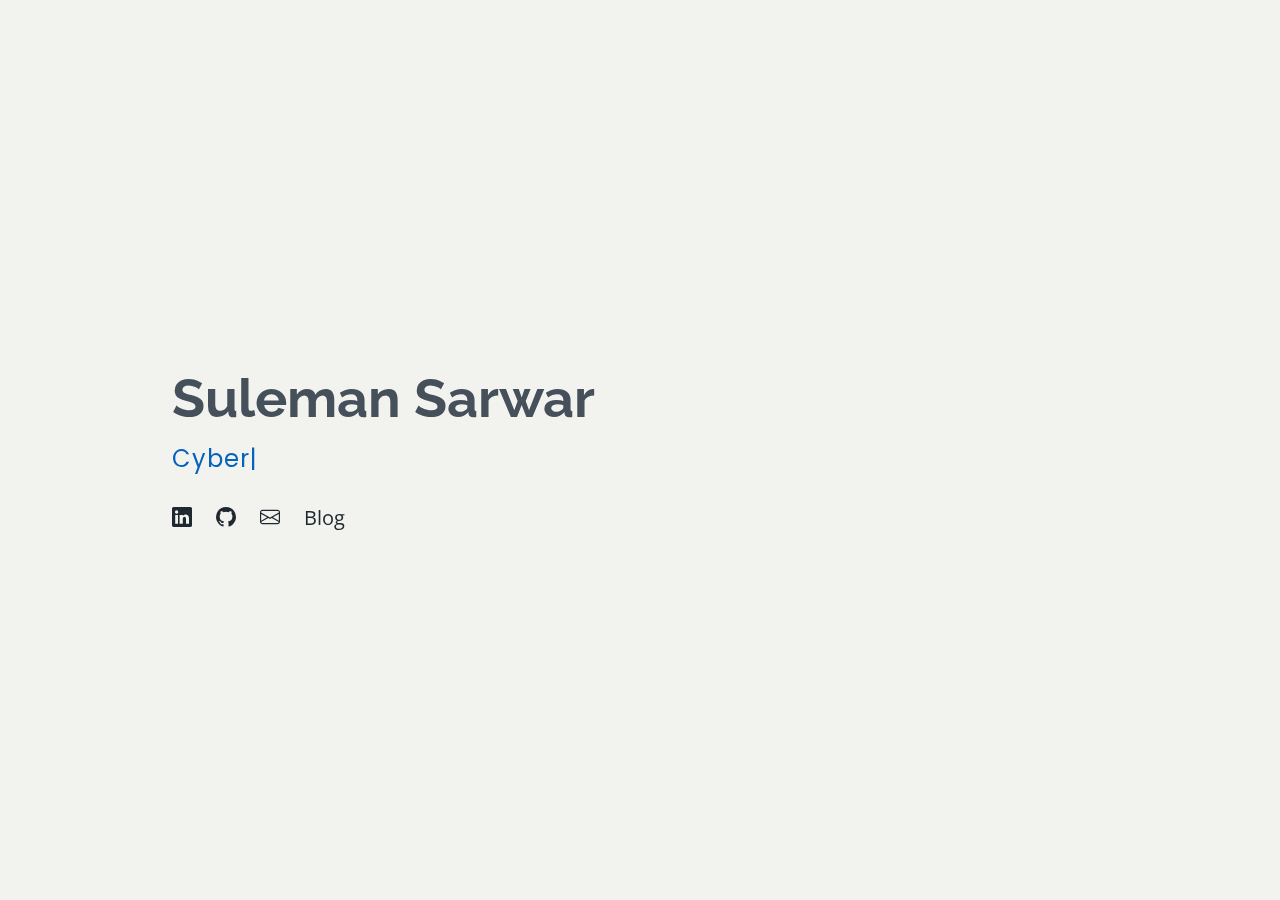
<file: index.html>
<!DOCTYPE html>

<html lang="en">


  <head>
    <link rel="icon" href="https://emojipedia-us.s3.dualstack.us-west-1.amazonaws.com/thumbs/240/apple/285/man-technologist_1f468-200d-1f4bb.png">
    <meta content="initial-scale=0.95" name="viewport">
    <title> Suleman Sarwar </title>
  
    <meta content="" name="description">
    <meta content="" name="keywords">
    <!-- CSS -->
    <link href="assets/css/style.css" rel="stylesheet">
    <link href="assets/css/aos.css" rel="stylesheet">
    <link href="assets/css/bootstrap.min.css" rel="stylesheet">
    <!--  Fonts -->
  <link href="https://fonts.googleapis.com/css?family=Open+Sans:300,300i,400,400i,600,600i,700,700i|Raleway:300,300i,400,400i,500,500i,600,600i,700,700i|Poppins:300,300i,400,400i,500,500i,600,600i,700,700i" rel="stylesheet">
  <link href="assets/css/style.css" rel="stylesheet">
  </head>
</head>
<body>
  
  <section id="hero" class="d-flex flex-column justify-content-center">
    
    <div class="container" data-aos="zoom-in" data-aos-delay="100">
      <h1>Suleman Sarwar</h1>
      <p><span class="typed" data-typed-items="Cyber Security, Cloud Computing, Information Security"></span></p>
      <div class="social-links">
        <a href="https://uk.linkedin.com/in/suleman-sarwar" class="linkedin"><i class="bi bi-linkedin"></i></a>
        <a href="https://github.com/Suleman-Sarwar" class="instagram"><i class="bi bi-github"></i></a>
        <a href="mailto:hello@sulemansarwar.co.uk" class="email"><i class="bi bi-envelope"></i></a>
        <a href="https://blog.sulemansarwar.co.uk" class="button">Blog</a>
      </div>
    </div>
  </section>

  <script src="assets/js/aos.js"></script>
  <script src="assets/js/typed.min.js"></script>
  <script src="assets/js/main.js"></script>

</body>

</html>
</file>
<file: assets/css/style.css>
@import url("https://cdn.jsdelivr.net/npm/bootstrap-icons@1.7.0/font/bootstrap-icons.css");

body {
  font-family: "Open Sans", sans-serif;
  color: #272829;
}

a {
  color: #0563bb;
  text-decoration: none;
}

a:hover {
  color: #067ded;
  text-decoration: none;
}

h1, h2, h3, h4, h5, h6 {
  font-family: "Raleway", sans-serif;
}

#header {
  position: fixed;
  top: 0;
  left: 0;
  bottom: 0;
  z-index: 9997;
  transition: all 0.5s;
  padding: 15px;
  overflow-y: auto;
}
@media (max-width: 992px) {
  #header {
    width: 300px;
    background: #fff;
    border-right: 1px solid #e6e9ec;
    left: -300px;
  }
}

@media (min-width: 992px) {
  #main {
    margin-left: 100px;
  }
}

#hero {
  background-color: rgba(112, 120, 63, 0.44);

  width: 100%;
  height: 100vh;
  background-size: cover;
  position: relative;
}
@media (min-width: 992px) {
  #hero {
    padding-left: 160px;
  }
}
#hero:before {
  content: "";
  background: rgba(255, 255, 255, 0.8);
  position: absolute;
  bottom: 0;
  top: 0;
  left: 0;
  right: 0;
}
#hero h1 {
  margin: 0;
  font-size: 54px;
  font-weight: 700;
  line-height: 56px;
  color: #45505b;
}
#hero p {
  color: #45505b;
  margin: 15px 0 0 0;
  font-size: 24px;
  font-family: "Poppins", sans-serif;
}
#hero p span {
  color: #0563bb;
  letter-spacing: 1px;
}
#hero .social-links {
  margin-top: 30px;
}
#hero .social-links a {
  font-size: 20px;
  display: inline-block;
  color: #1f2730;
  line-height: 1;
  margin-right: 20px;
  transition: 0.5s;
}

#hero .social-links a:hover {
  color: #1084f0;
  transition: 0.5s;
}
</file>
